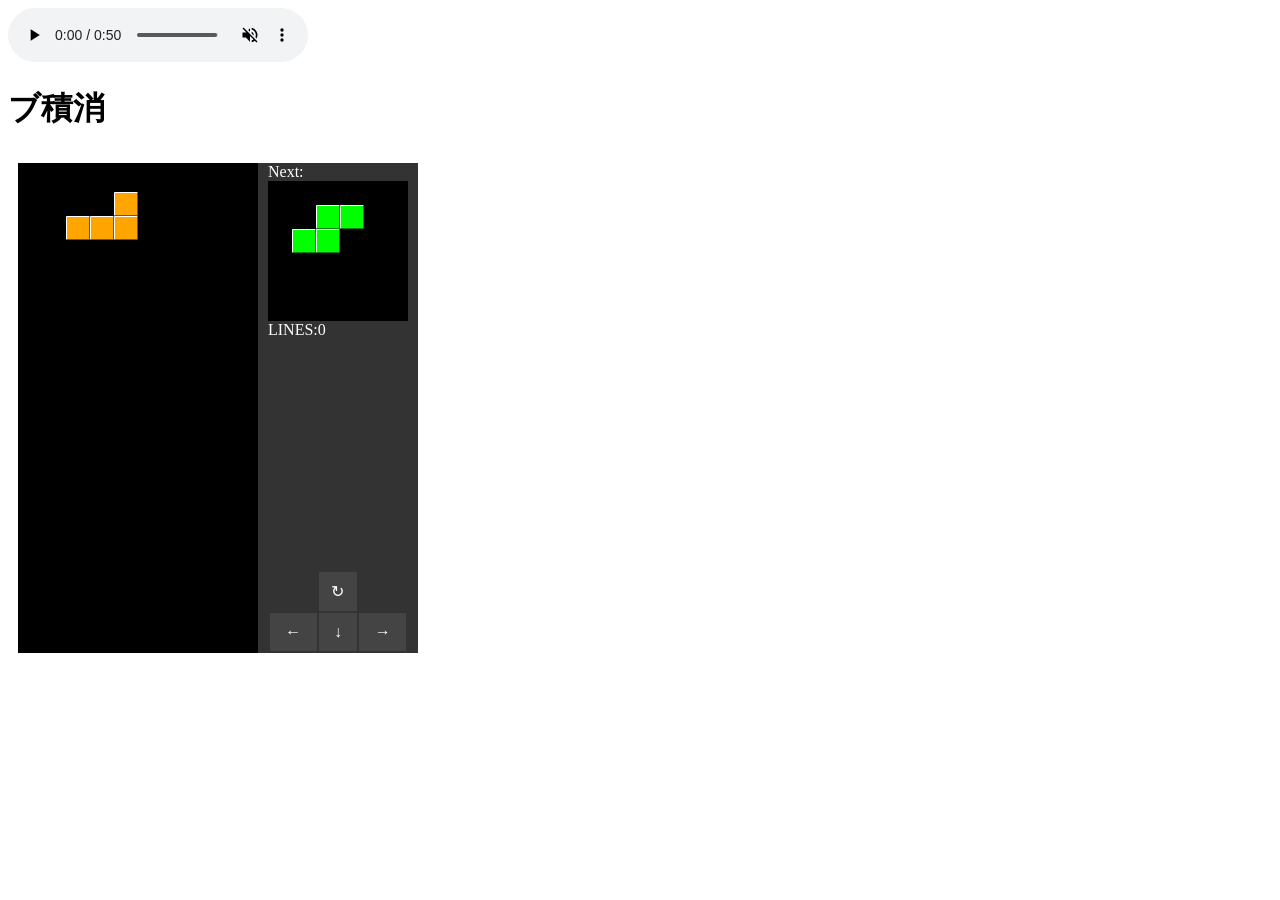
<file: www/index.html>
<!DOCTYPE html>
<html>
  <audio controls autoplay loop muted preload="auto" ・・・>
<source src="y2mate.com - FC風音源でTETRIS TypeAコロブチカ再現.mp3">
<p>audioに対応していない場合のメッセージ</p>
</audio>
  <head>
    <meta charset="UTF-8">
    <title>ブ積消</title>
    <meta name="viewport" content="width=device-width,initial-scale=1">
    <link rel="stylesheet" type="text/css" href="css/tetris.css">
    <script type="text/javascript" src="js/tetris.js"></script>
  </head>
  <body>
    <h1>ブ積消</h1>
    <div class="wrapper-container">
        <span class="tetris-container">
            <canvas id="stage" width="240px" height="490px" style="background-color:black;">
            </canvas>
            <span class="tetris-panel-container">
              <p>Next:</p>
                <canvas id="next" width="140px" height="140px" style="background-color:black;">
                </canvas>
              <p>LINES:<span id="lines">0</span></p>
              <p><span id="message"></span></p>
              <div class="tetris-panel-container-padding"></div>
              <table class="tetris-button-panel">
                <tr>
                  <td></td>
                  <td id="tetris-rotate-button" class="tetris-button">↻</td>
                  <td></td>
                </tr>
                <tr>
                  <td id="tetris-move-left-button"class="tetris-button">←</td>
                  <td id="tetris-fall-button"class="tetris-button">↓</td>
                  <td id="tetris-move-right-button"class="tetris-button">→</td>
                </tr>
              </table>
            </span>
        </span>
    </div>
    <script>
      var tetris = new Tetris();
      tetris.startGame();
    </script>
  </body>
</html>
</file>
<file: www/css/tetris.css>
html {
    touch-action: manipulation;
}

.wrapper-container {
    display: inline-block;
}

.tetris-container {
    display: flex;
    flex-direction: row;
    margin: 10px;
    background-color: #333333;
}

.tetris-panel-container {
    display: flex;
    padding-left: 10px;
    padding-right: 10px;
    flex-direction: column;
    color: white;
    background-color: #333333;
}

.tetris-panel-container-padding {
    flex-grow: 1;
}

.tetris-panel-container p {
   margin: 0;
   padding: 0;
}

.tetris-button-panel {
    border-style: none;
    width: 100%;
}

.tetris-button {
    padding-top: 10px;
    padding-bottom: 10px;
    text-align: center;
    background: #444444;
}
</file>
